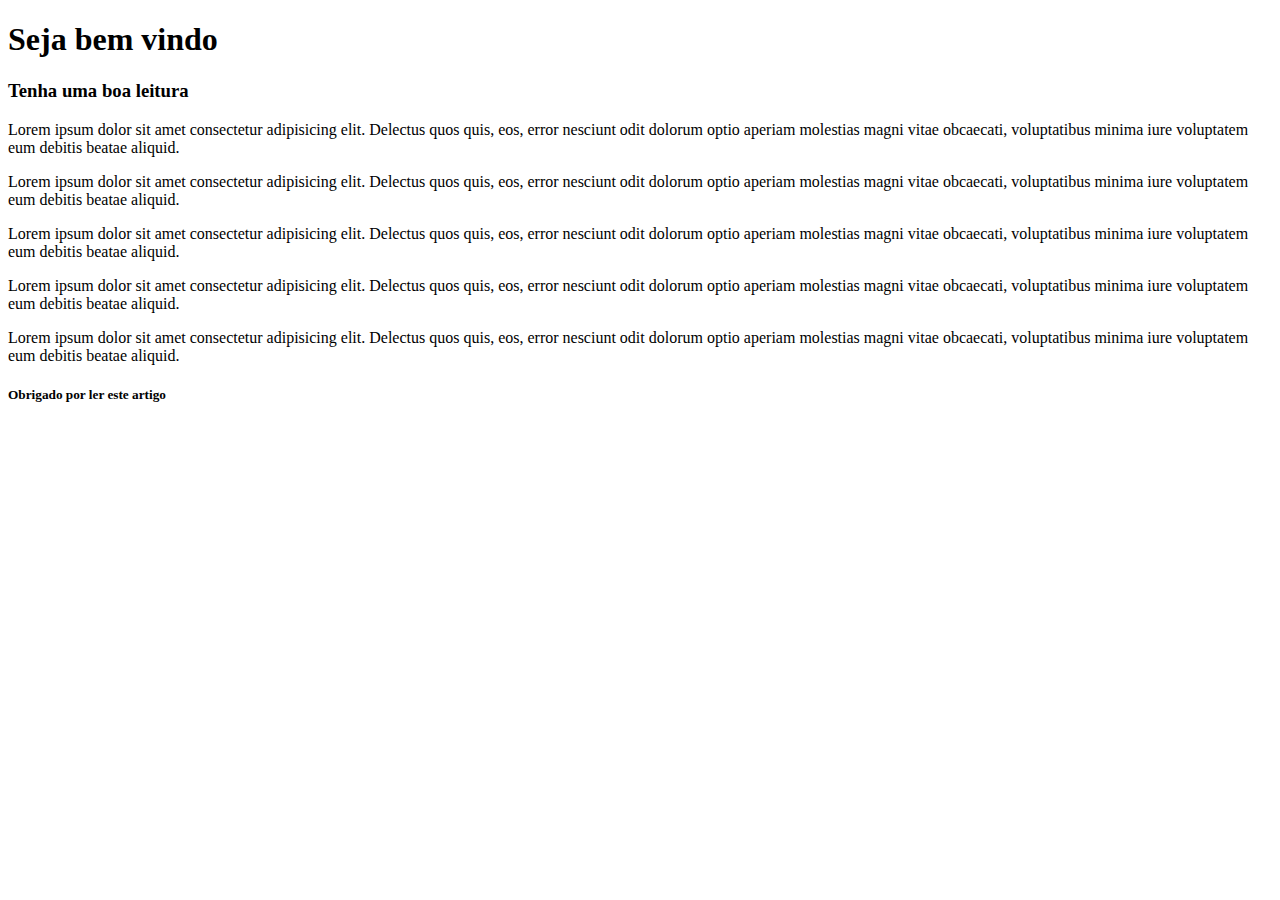
<file: 1 -HTML/aula3/index.html>
<!DOCTYPE html>
<html>
  <head>
   <title>Aula - Indentação</title>
  </head>
  <body>
    <section>
      <header>
        <h1>Seja bem vindo</h1>
        <h3>Tenha uma boa leitura</h3>
      </header>
      <article>
        <p>
            Lorem ipsum dolor sit amet consectetur adipisicing elit. Delectus quos quis, eos, error nesciunt odit dolorum optio aperiam molestias magni vitae obcaecati, voluptatibus minima iure voluptatem eum debitis beatae aliquid.
        </p>
        <p>
          Lorem ipsum dolor sit amet consectetur adipisicing elit. Delectus quos quis, eos, error nesciunt odit dolorum optio aperiam molestias magni vitae obcaecati, voluptatibus minima iure voluptatem eum debitis beatae aliquid.
        </p>
        <p>
          Lorem ipsum dolor sit amet consectetur adipisicing elit. Delectus quos quis, eos, error nesciunt odit dolorum optio aperiam molestias magni vitae obcaecati, voluptatibus minima iure voluptatem eum debitis beatae aliquid.
        </p>
        <p>
          Lorem ipsum dolor sit amet consectetur adipisicing elit. Delectus quos quis, eos, error nesciunt odit dolorum optio aperiam molestias magni vitae obcaecati, voluptatibus minima iure voluptatem eum debitis beatae aliquid.
        </p>
        <p>
          Lorem ipsum dolor sit amet consectetur adipisicing elit. Delectus quos quis, eos, error nesciunt odit dolorum optio aperiam molestias magni vitae obcaecati, voluptatibus minima iure voluptatem eum debitis beatae aliquid.
        </p>
      </article>
         <footer>
          <h5>Obrigado por ler este artigo</h5>
        </footer>
    </section>  
  </body>
</html>
</file>
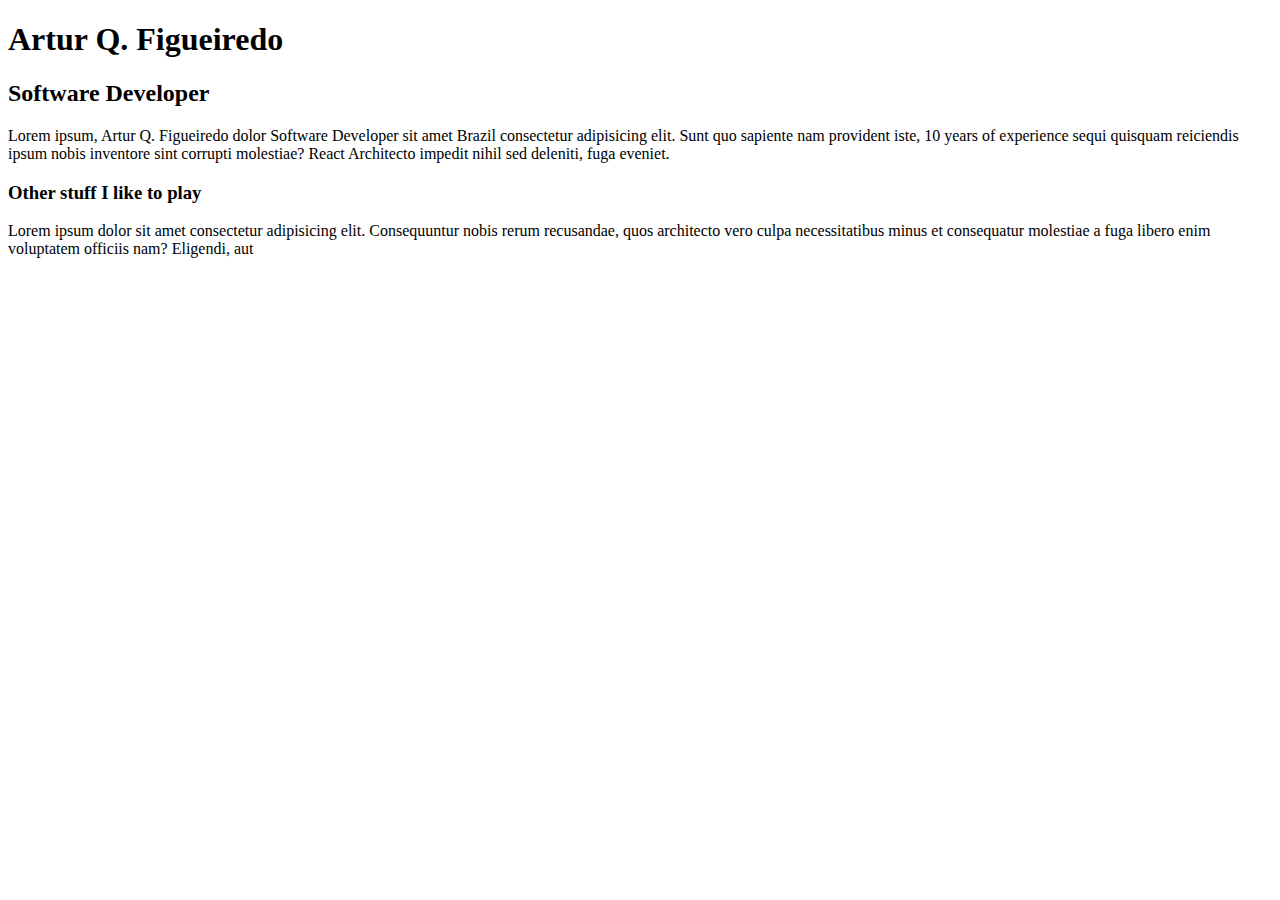
<file: 1 -HTML/aula4/index.html>
<!DOCTYPE html>
<html lang="pt">
<head>
    <meta charset="UTF-8">
    <meta http-equiv="X-UA-Compatible" content="IE=edge">
    <meta name="viewport" content="width=device-width, initial-scale=1.0">
    <title>Artur Q. Figueiredo</title>
</head>
<body>
    <h1>Artur Q. Figueiredo</h1>
    <h2>Software Developer</h2>

    <p>
        Lorem ipsum, Artur Q. Figueiredo dolor Software Developer sit amet Brazil consectetur adipisicing elit. Sunt quo sapiente nam provident iste, 10 years of experience sequi quisquam reiciendis ipsum nobis inventore sint corrupti molestiae? React Architecto impedit nihil sed deleniti, fuga eveniet.
    </p>

    <h3>Other stuff I like to play</h3>

    <p>
        Lorem ipsum dolor sit amet consectetur adipisicing elit. Consequuntur nobis rerum recusandae, quos architecto vero culpa necessitatibus minus et consequatur molestiae a fuga libero enim voluptatem officiis nam? Eligendi, aut
    </p>
</body>
</html>
</file>
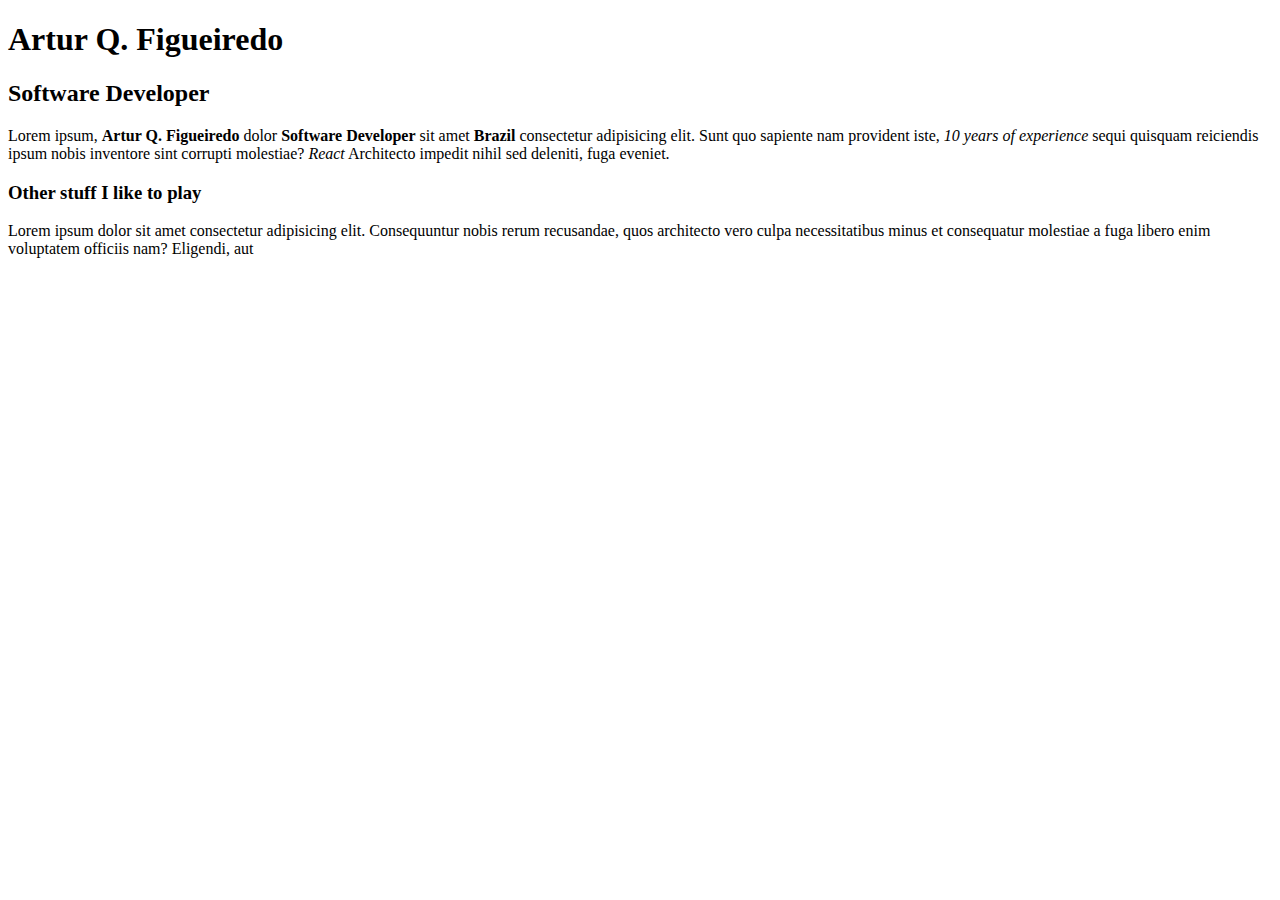
<file: 1 -HTML/aula5/index.html>
<!DOCTYPE html>
<html lang="pt">
<head>
    <meta charset="UTF-8">
    <meta http-equiv="X-UA-Compatible" content="IE=edge">
    <meta name="viewport" content="width=device-width, initial-scale=1.0">
    <title>Artur Q. Figueiredo</title>
</head>
<body>
    <h1>Artur Q. Figueiredo</h1>
    <h2>Software Developer</h2>

    <p>
        Lorem ipsum, <strong>Artur Q. Figueiredo</strong> dolor <strong>Software Developer</strong> sit amet <b>Brazil</b> consectetur adipisicing elit. Sunt quo sapiente nam provident iste, <em>10 years of experience</em> sequi quisquam reiciendis ipsum nobis inventore sint corrupti molestiae? <i>React</i> Architecto impedit nihil sed deleniti, fuga eveniet.
    </p>

    <h3>Other stuff I like to play</h3>

    <p>
        Lorem ipsum dolor sit amet consectetur adipisicing elit. Consequuntur nobis rerum recusandae, quos architecto vero culpa necessitatibus minus et consequatur molestiae a fuga libero enim voluptatem officiis nam? Eligendi, aut
    </p>
</body>
</html>
</file>
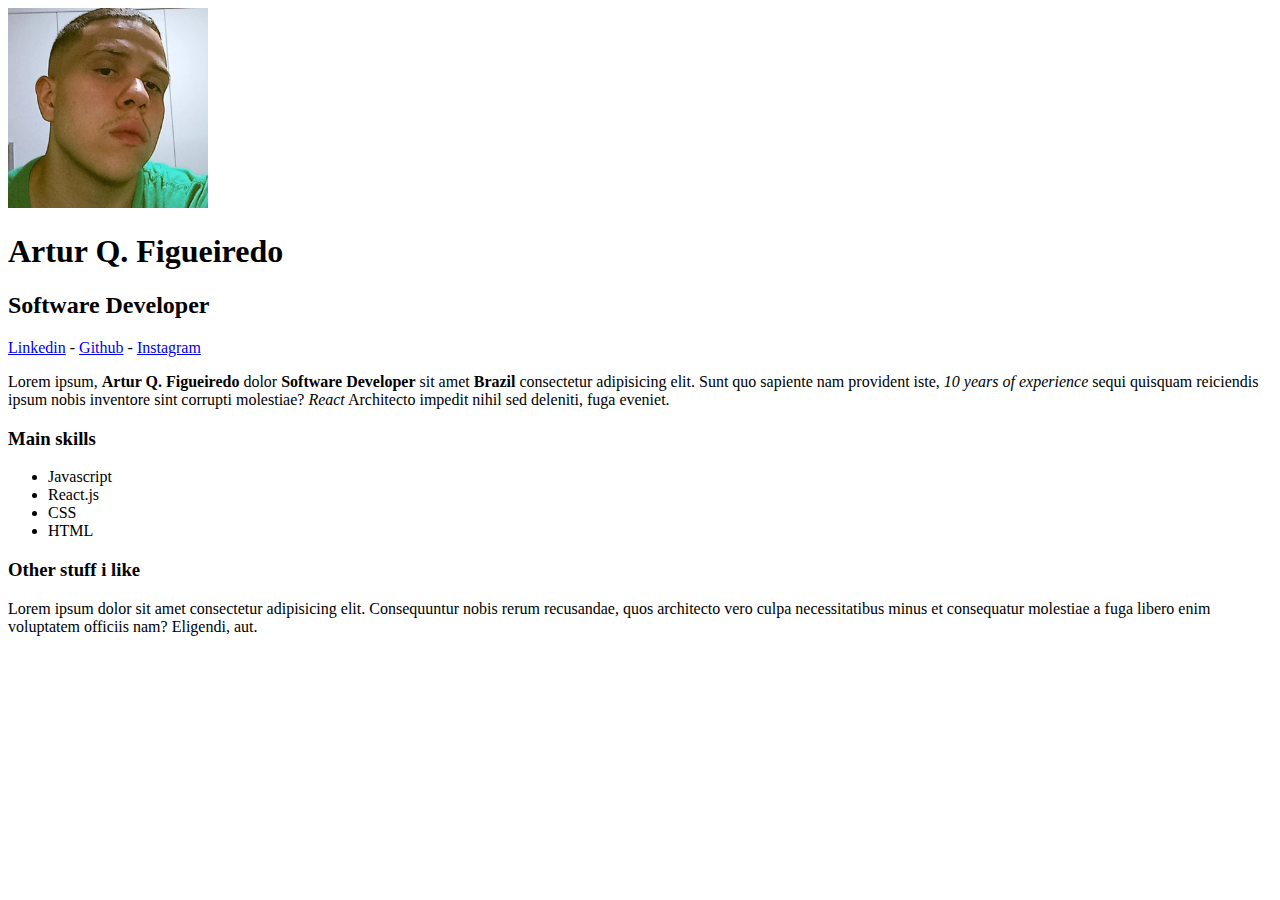
<file: 1 -HTML/aula6/index.html>
<!DOCTYPE html>
<html lang="pt">
    <head>
        <meta charset="UTF-8">
        <meta http-equiv="X-UA-Compatible" content="IE=edge">
        <meta name="viewport" content="width=device-width, initial-scale=1.0">
        <title>Artur Q. Figueiredo</title>
    </head>
    <body>
        
        <img src="artur.jpg" width="200" alt="foto:Artur Q. Figueiredo">
        
        <h1>Artur Q. Figueiredo</h1>
        <h2>Software Developer</h2>

        <a href="https://www.linkedin.com" target="_blank">Linkedin</a>
        -
        <a href="https://github.com" target="_blank">Github</a>
        -
        <a href="https://www.instagram.com" target="_blank">Instagram</a>
            
        <p>
            Lorem ipsum, <strong>Artur Q. Figueiredo</strong> dolor <strong>Software Developer</strong> sit amet <b>Brazil</b> consectetur adipisicing elit. Sunt quo sapiente nam provident iste, <em>10 years of experience</em> sequi quisquam reiciendis ipsum nobis inventore sint corrupti molestiae? <i>React</i> Architecto impedit nihil sed deleniti, fuga eveniet.
        </p>

        <h3>Main skills</h3>
        <ul>
            <li>Javascript</li>
            <li>React.js</li>
            <li>CSS</li>
            <li>HTML</li>
        </ul>

        <h3>Other stuff i like</h3>

        <p>
            Lorem ipsum dolor sit amet consectetur adipisicing elit. Consequuntur nobis rerum recusandae, quos architecto vero culpa necessitatibus minus et consequatur molestiae a fuga libero enim voluptatem officiis nam? Eligendi, aut.
        </p>
    </body>
</html>
</file>
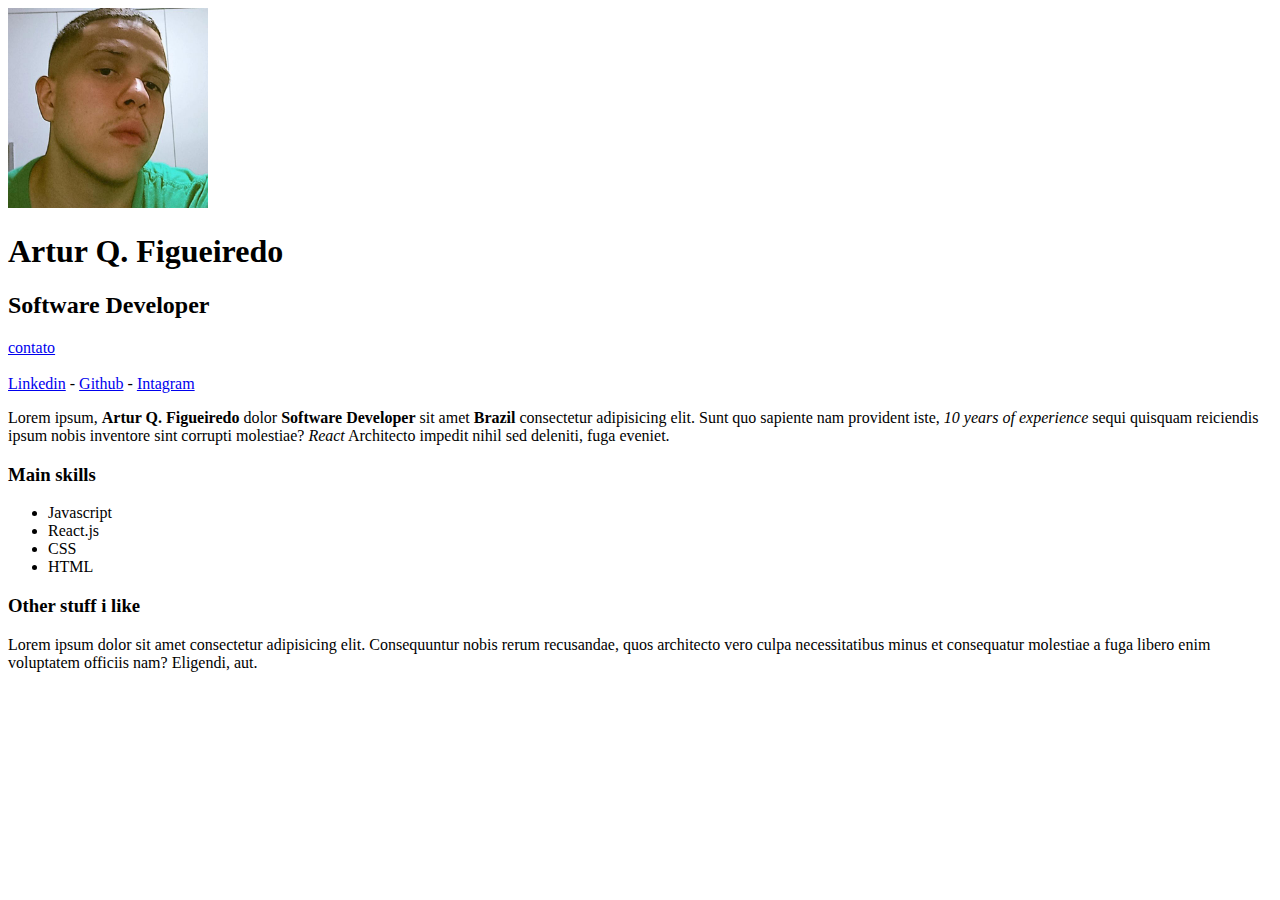
<file: 1 -HTML/aula7/index.html>
<!DOCTYPE html>
<html lang="pt">
    <head>
        <meta charset="UTF-8">
        <meta http-equiv="X-UA-Compatible" content="IE=edge">
        <meta name="viewport" content="width=device-width, initial-scale=1.0">
        <title>Artur Q. Figueiredo</title>
    </head>
    <body>
        
        <img src="artur.jpg" width="200" alt="foto: Artur Q. Figueiredo">
        
        
        <h1>Artur Q. Figueiredo</h1>
        <h2>Software Developer</h2>

        <a href="contato.html" target="_blank">contato</a>

        <br></br>

        <a href="http://www.linkedin.com" target="_blank">Linkedin</a>
        - 
        <a href="http://www.github.com" target="_blank" >Github</a>
        -
        <a href="http://www.instagram.com" target="_blank">Intagram</a>

        <p>
            Lorem ipsum, <strong>Artur Q. Figueiredo</strong> dolor <strong>Software Developer</strong> sit amet <b>Brazil</b> consectetur adipisicing elit. Sunt quo sapiente nam provident iste, <em>10 years of experience</em> sequi quisquam reiciendis ipsum nobis inventore sint corrupti molestiae? <i>React</i> Architecto impedit nihil sed deleniti, fuga eveniet.
        </p>
        <h3>Main skills</h3>
        <ul>
            <li>Javascript</li>
            <li>React.js</li>
            <li>CSS</li>
            <li>HTML</li>
        </ul>

        <h3>Other stuff i like</h3>
        
        <p>
            Lorem ipsum dolor sit amet consectetur adipisicing elit. Consequuntur nobis rerum recusandae, quos architecto vero culpa necessitatibus minus et consequatur molestiae a fuga libero enim voluptatem officiis nam? Eligendi, aut.
        </p>
    </body>
</html>
</file>
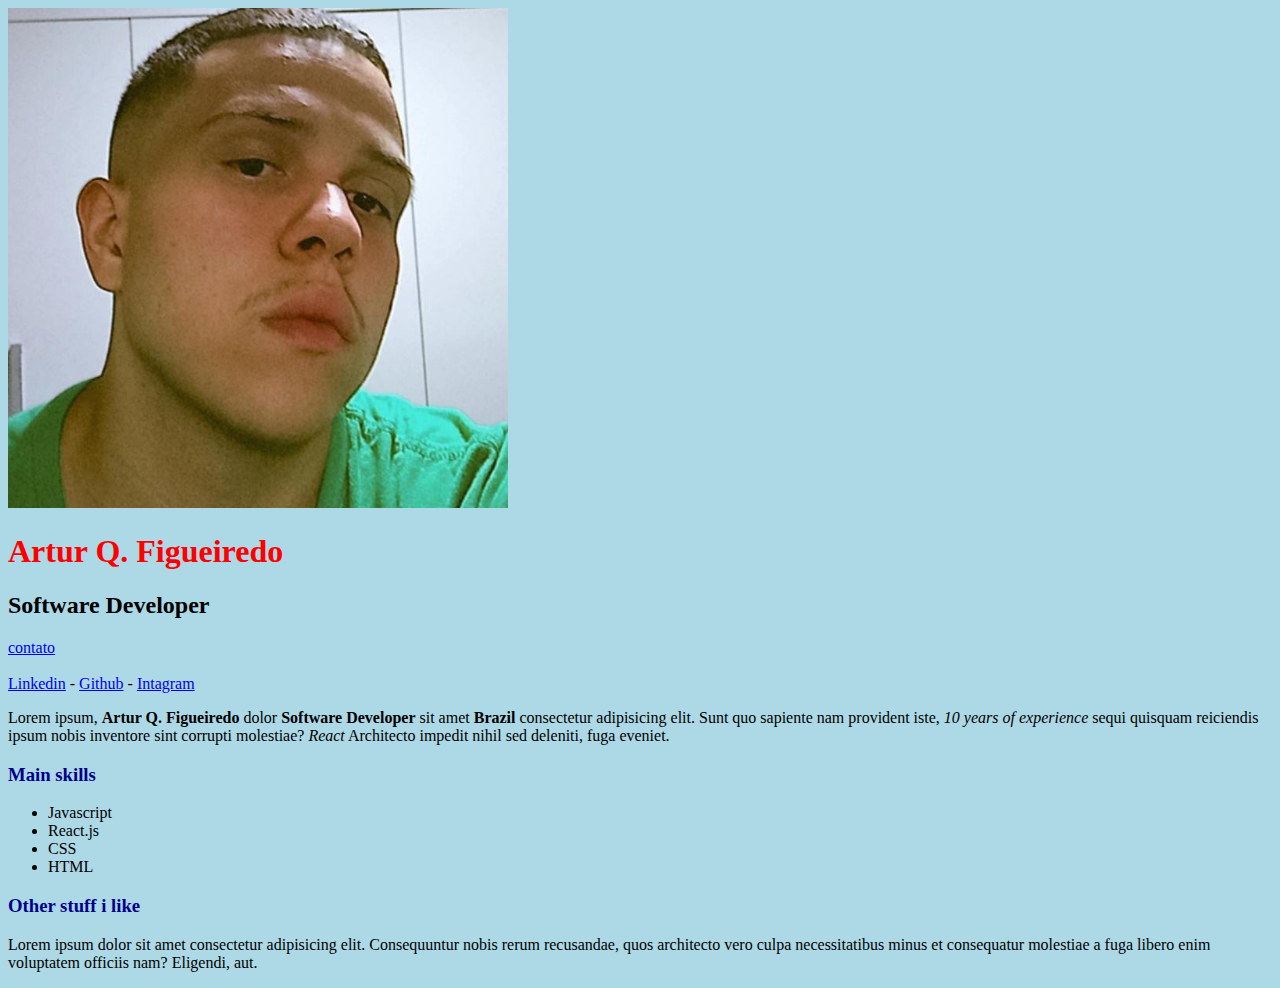
<file: 2 -CSS/aula1/index.html>
<!DOCTYPE html>
<html lang="pt">
    <head>
        <meta charset="UTF-8">
        <meta http-equiv="X-UA-Compatible" content="IE=edge">
        <meta name="viewport" content="width=device-width, initial-scale=1.0">
        <title>Artur Q. Figueiredo</title>
        <link rel="stylesheet" href="style.css">
    </head>
    <body>
        
        <img src="artur.jpg"  alt="foto: Artur Q. Figueiredo"class=foto>
        
        
        <h1 id="titulo-principal">Artur Q. Figueiredo</h1>
        <h2>Software Developer</h2>

        <a href="contato.html" target="_blank">contato</a>

        <br></br>

        <a href="http://www.linkedin.com" target="_blank">Linkedin</a>
        - 
        <a href="http://www.github.com" target="_blank" >Github</a>
        -
        <a href="http://www.instagram.com" target="_blank">Intagram</a>

        <p>
            Lorem ipsum, <strong>Artur Q. Figueiredo</strong> dolor <strong>Software Developer</strong> sit amet <b>Brazil</b> consectetur adipisicing elit. Sunt quo sapiente nam provident iste, <em>10 years of experience</em> sequi quisquam reiciendis ipsum nobis inventore sint corrupti molestiae? <i>React</i> Architecto impedit nihil sed deleniti, fuga eveniet.
        </p>
         <h3 class="verde">Main skills</h3>
        <ul>
            <li>Javascript</li>
            <li>React.js</li>
            <li>CSS</li>
            <li>HTML</li>
        </ul>
        <h3>Other stuff i like</h3>
        <p>
            Lorem ipsum dolor sit amet consectetur adipisicing elit. Consequuntur nobis rerum recusandae, quos architecto vero culpa necessitatibus minus et consequatur molestiae a fuga libero enim voluptatem officiis nam? Eligendi, aut.
        </p>
    </body>
</html>
</file>
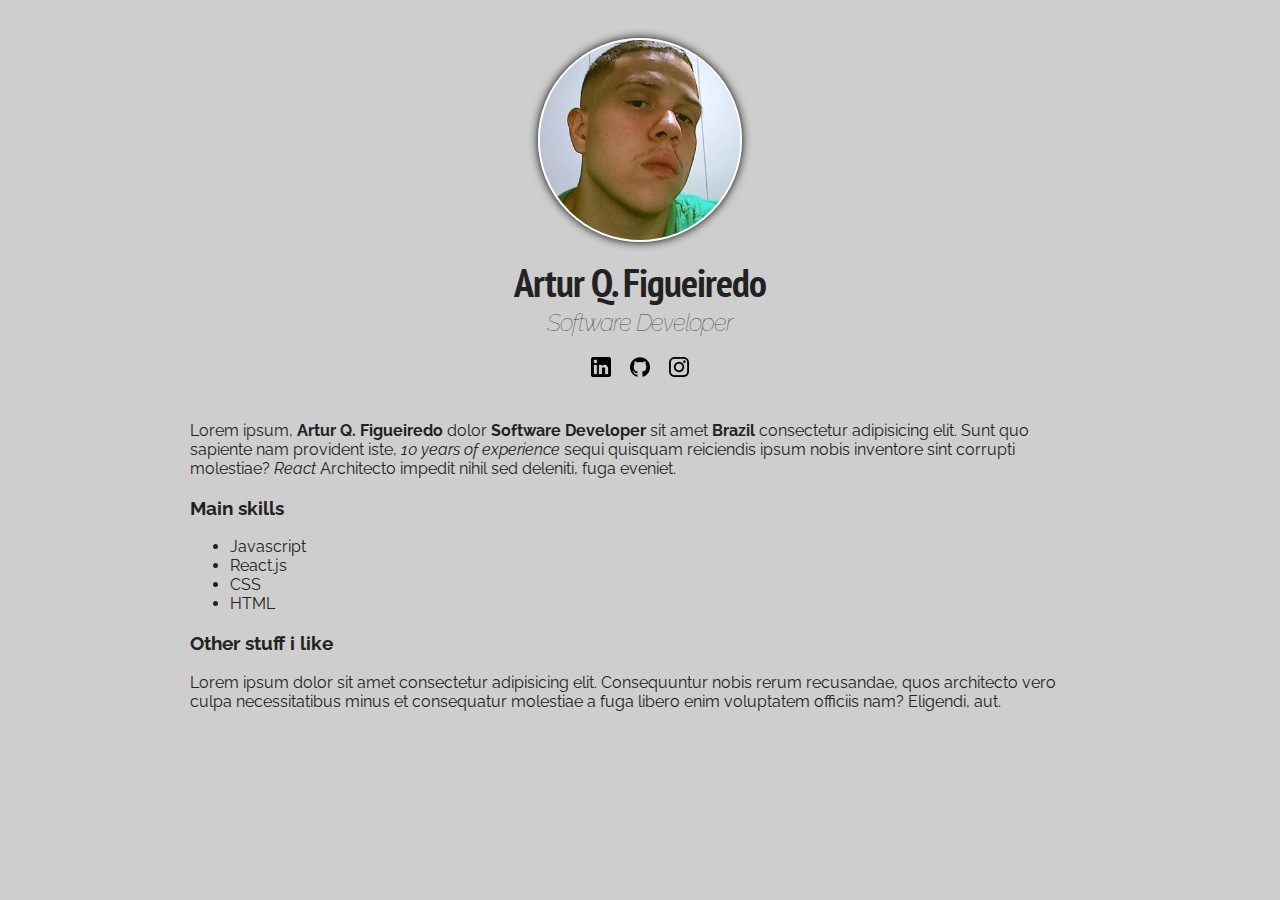
<file: 2 -CSS/aula10/index.html>
<!DOCTYPE html>
<html lang="pt">
    <head>
        <meta charset="UTF-8">
        <meta http-equiv="X-UA-Compatible" content="IE=edge">
        <meta name="viewport" content="width=device-width, initial-scale=1.0">
        <title>Artur Q. Figueiredo</title>
        <link href="https://fonts.googleapis.com/css2?family=PT+Sans+Narrow:wght@700&family=Raleway:wght@400;500&display=swap" rel="stylesheet">
        <link rel="stylesheet" href="style.css">
    </head>
<body>
    
    <div class="container">
        <div class="profile">
            <img src="artur.jpg"  alt="foto: Artur Q. Figueiredo"class=foto>
                    
                    
            <h1>Artur Q. Figueiredo</h1>
            <h2>Software Developer</h2>

            <a href="http://www.linkedin.com" target="_blank" class="social-links">
            <img src="logo-linkedin.png" alt="Linkedin" class="social-icons">

            </a>
                    
            <a href="http://www.github.com" target="_blank" class="social-links">
                <img src="logo-github.png" alt="Github" class="social-icons github">
          
            </a>
                    
            <a href="http://www.instagram.com" target="_blank" class="social-links">
                <img src="logo-instagram.png" alt="Instagram" class="social-icons">
                
            </a>
        </div>  
        <p>
            Lorem ipsum, <strong>Artur Q. Figueiredo</strong> dolor <strong>Software Developer</strong> sit amet <b>Brazil</b> consectetur adipisicing elit. Sunt quo sapiente nam provident iste, <em>10 years of experience</em> sequi quisquam reiciendis ipsum nobis inventore sint corrupti molestiae? <i>React</i> Architecto impedit nihil sed deleniti, fuga eveniet.
        </p>
        <h3>Main skills</h3>
        <ul>
        <li>Javascript</li>
        <li>React.js</li>
        <li>CSS</li>
        <li>HTML</li>
        </ul>
        <h3>Other stuff i like</h3>
        <p>
            Lorem ipsum dolor sit amet consectetur adipisicing elit. Consequuntur nobis rerum recusandae, quos architecto vero culpa necessitatibus minus et consequatur molestiae a fuga libero enim voluptatem officiis nam? Eligendi, aut.
        </p>
    </div>

</body>
</html>
</file>
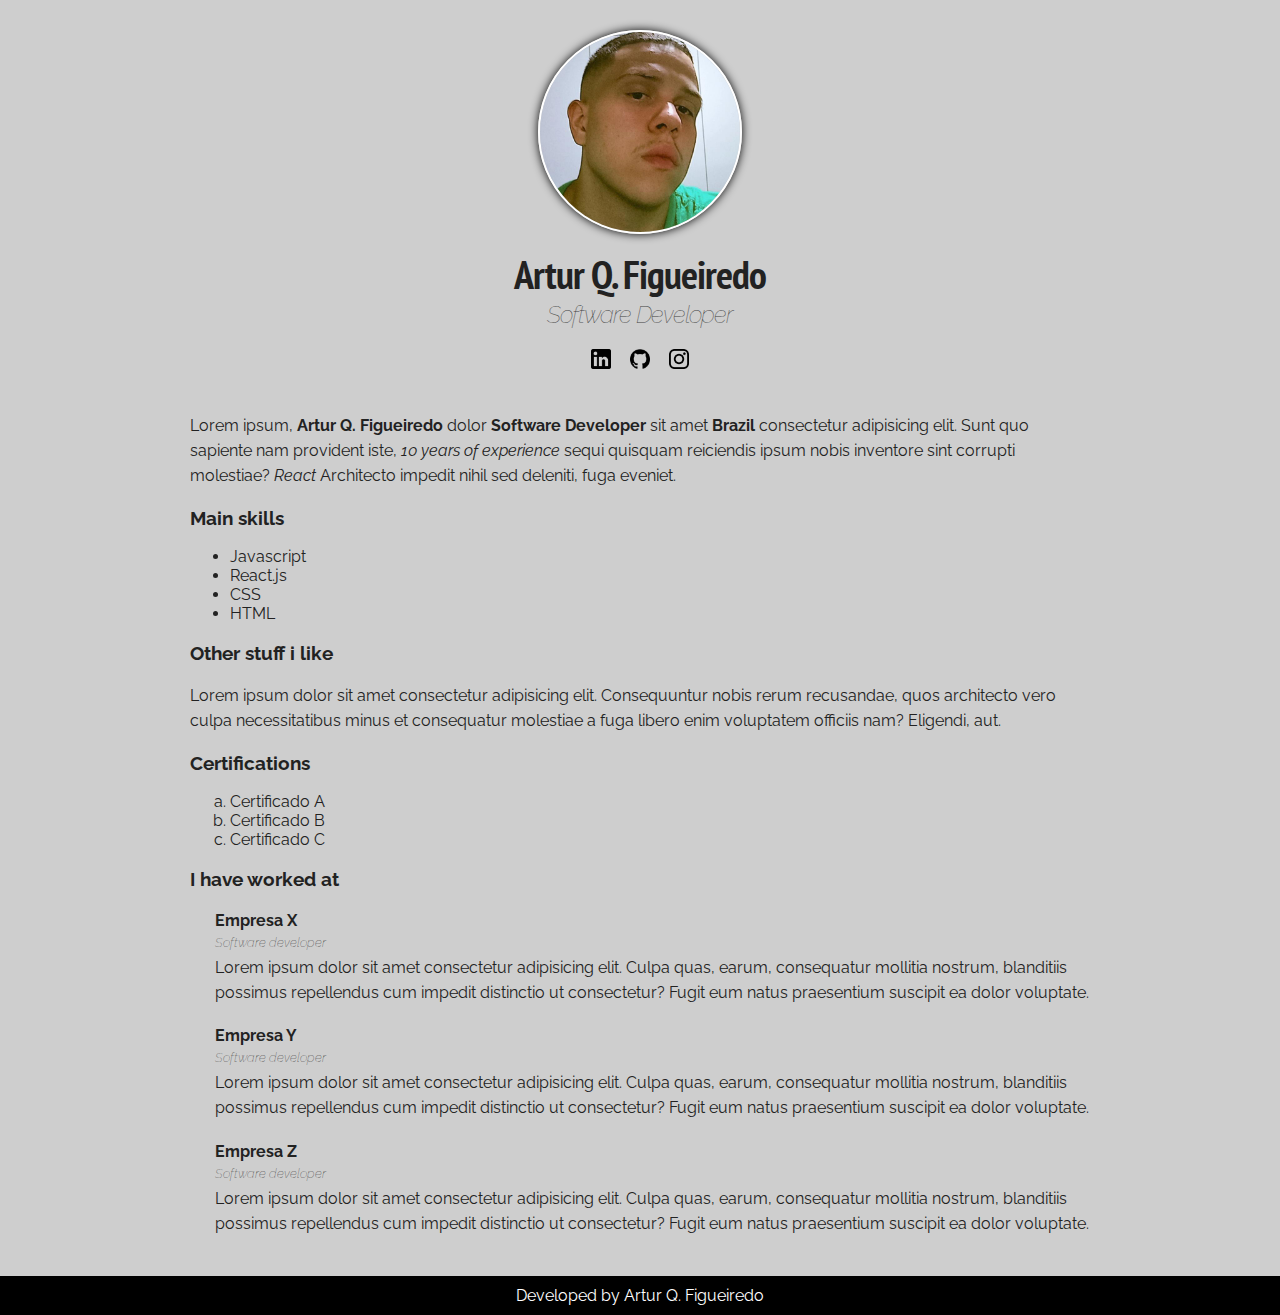
<file: 2 -CSS/aula11/index.html>
<!DOCTYPE html>
<html lang="pt">
    <head>
        <meta charset="UTF-8">
        <meta http-equiv="X-UA-Compatible" content="IE=edge">
        <meta name="viewport" content="width=device-width, initial-scale=1.0">
        <title>Artur Q. Figueiredo</title>
        <link href="https://fonts.googleapis.com/css2?family=PT+Sans+Narrow:wght@700&family=Raleway:wght@400;500&display=swap" rel="stylesheet">
        <link rel="stylesheet" href="style.css">
    </head>
<body>
    
    <div class="container">
        <div class="profile">
            <img src="artur.jpg"  alt="foto: Artur Q. Figueiredo"class=foto>
                                       
            <h1>Artur Q. Figueiredo</h1>
            <h2>Software Developer</h2>

            <a href="http://www.linkedin.com" target="_blank" class="social-links">
            <img src="logo-linkedin.png" alt="Linkedin" class="social-icons">

            </a>
                    
            <a href="http://www.github.com" target="_blank" class="social-links">
                <img src="logo-github.png" alt="Github" class="social-icons github">
          
            </a>
                    
            <a href="http://www.instagram.com" target="_blank" class="social-links">
                <img src="logo-instagram.png" alt="Instagram" class="social-icons">
            </a>
        </div>  
        <p>
            Lorem ipsum, <strong>Artur Q. Figueiredo</strong> dolor <strong>Software Developer</strong> sit amet <b>Brazil</b> consectetur adipisicing elit. Sunt quo sapiente nam provident iste, <em>10 years of experience</em> sequi quisquam reiciendis ipsum nobis inventore sint corrupti molestiae? <i>React</i> Architecto impedit nihil sed deleniti, fuga eveniet.
        </p>
        <h3>Main skills</h3>
        <ul>
            <li>Javascript</li>
            <li>React.js</li>
            <li>CSS</li>
            <li>HTML</li>
        </ul>
        <h3>Other stuff i like</h3>
        <p>
            Lorem ipsum dolor sit amet consectetur adipisicing elit. Consequuntur nobis rerum recusandae, quos architecto vero culpa necessitatibus minus et consequatur molestiae a fuga libero enim voluptatem officiis nam? Eligendi, aut.
        </p>

        <h3>Certifications</h3>
        <ol type="a">
            <li>Certificado A</li>
            <li>Certificado B</li>
            <li>Certificado C</li>
        </ol>

        <h3>I have worked at</h3>
        <ul class="jobs-list">
            <li>
                <h4>Empresa X</h4>
                <h5>Software developer</h5>
                <p>
                    Lorem ipsum dolor sit amet consectetur adipisicing elit. Culpa quas, earum, consequatur mollitia nostrum, blanditiis possimus repellendus cum impedit distinctio ut consectetur? Fugit eum natus praesentium suscipit ea dolor voluptate.
                </p>
            </li>
            <li>
                <h4>Empresa Y</h4>
                <h5>Software developer</h5>
                <p>
                    Lorem ipsum dolor sit amet consectetur adipisicing elit. Culpa quas, earum, consequatur mollitia nostrum, blanditiis possimus repellendus cum impedit distinctio ut consectetur? Fugit eum natus praesentium suscipit ea dolor voluptate.
                </p>
            </li>
            <li>
                <h4>Empresa Z</h4>
                <h5>Software developer</h5>
                <p>
                    Lorem ipsum dolor sit amet consectetur adipisicing elit. Culpa quas, earum, consequatur mollitia nostrum, blanditiis possimus repellendus cum impedit distinctio ut consectetur? Fugit eum natus praesentium suscipit ea dolor voluptate.
                </p>
            </li>
        </ul>
    </div>
    
    <div class="footer">
        Developed by Artur Q. Figueiredo
    </div>

</body>
</html>
</file>
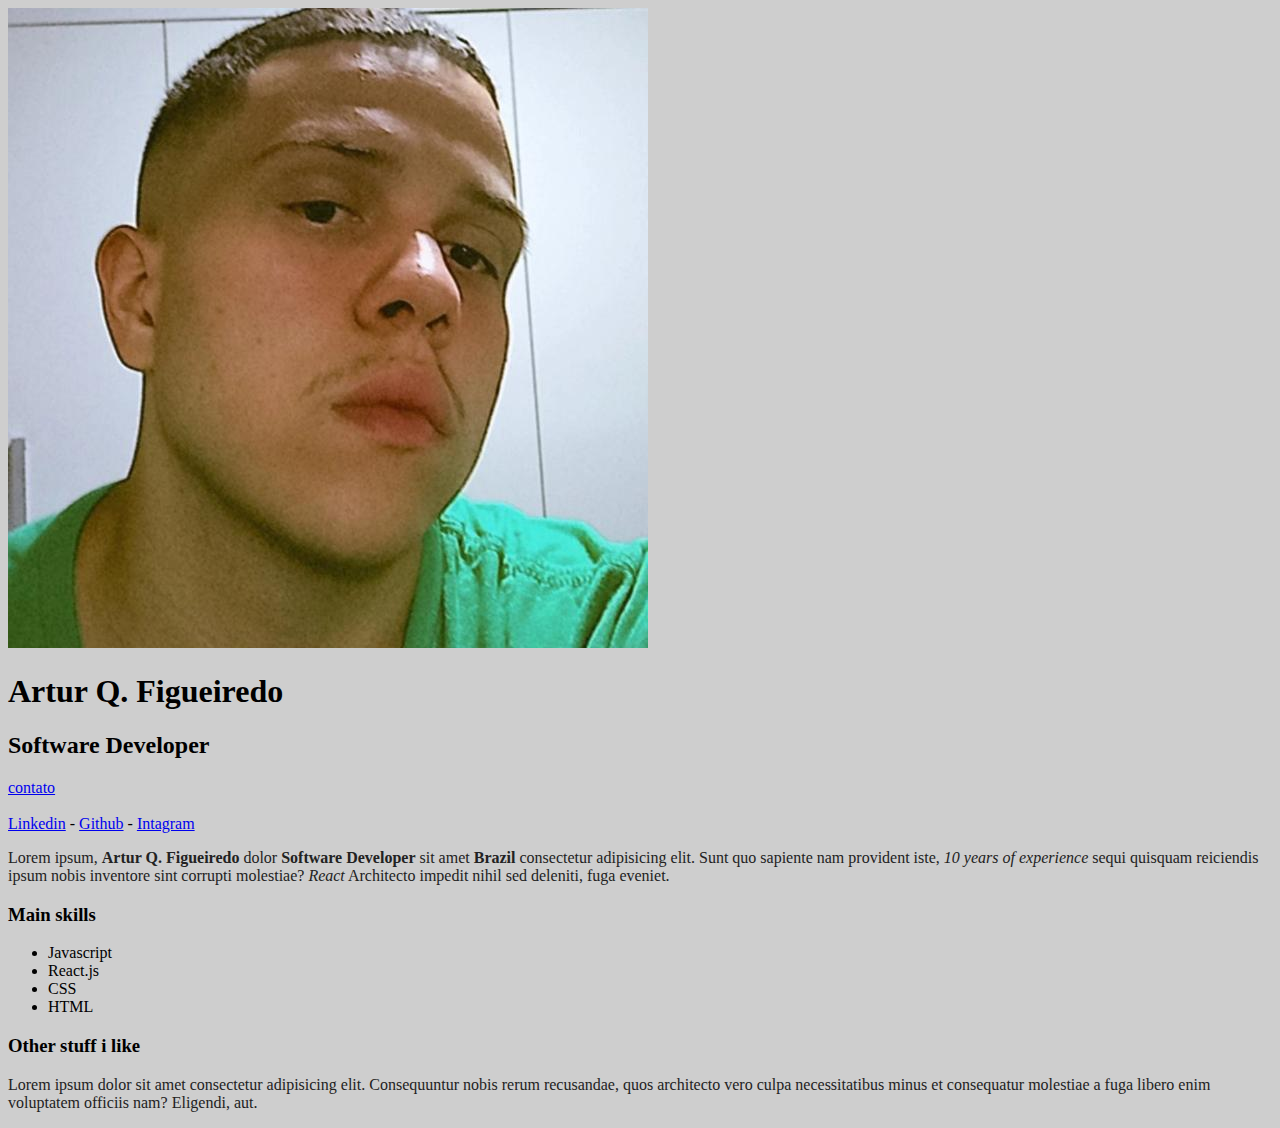
<file: 2 -CSS/aula2/index.html>
<!DOCTYPE html>
<html lang="pt">
    <head>
        <meta charset="UTF-8">
        <meta http-equiv="X-UA-Compatible" content="IE=edge">
        <meta name="viewport" content="width=device-width, initial-scale=1.0">
        <title>Artur Q. Figueiredo</title>
       <link rel="stylesheet" href="style.css">
    </head>
    <body>
        
        <img src="artur.jpg"  alt="foto: Artur Q. Figueiredo"class=foto>
        
        
        <h1 id="titulo-principal">Artur Q. Figueiredo</h1>
        <h2>Software Developer</h2>

        <a href="contato.html" target="_blank">contato</a>

        <br></br>

        <a href="http://www.linkedin.com" target="_blank">Linkedin</a>
        - 
        <a href="http://www.github.com" target="_blank" >Github</a>
        -
        <a href="http://www.instagram.com" target="_blank">Intagram</a>

        <p>
            Lorem ipsum, <strong>Artur Q. Figueiredo</strong> dolor <strong>Software Developer</strong> sit amet <b>Brazil</b> consectetur adipisicing elit. Sunt quo sapiente nam provident iste, <em>10 years of experience</em> sequi quisquam reiciendis ipsum nobis inventore sint corrupti molestiae? <i>React</i> Architecto impedit nihil sed deleniti, fuga eveniet.
        </p>
         <h3 class="verde">Main skills</h3>
        <ul>
            <li>Javascript</li>
            <li>React.js</li>
            <li>CSS</li>
            <li>HTML</li>
        </ul>
        <h3>Other stuff i like</h3>
        <p>
            Lorem ipsum dolor sit amet consectetur adipisicing elit. Consequuntur nobis rerum recusandae, quos architecto vero culpa necessitatibus minus et consequatur molestiae a fuga libero enim voluptatem officiis nam? Eligendi, aut.
        </p>
    </body>
</html>
</file>
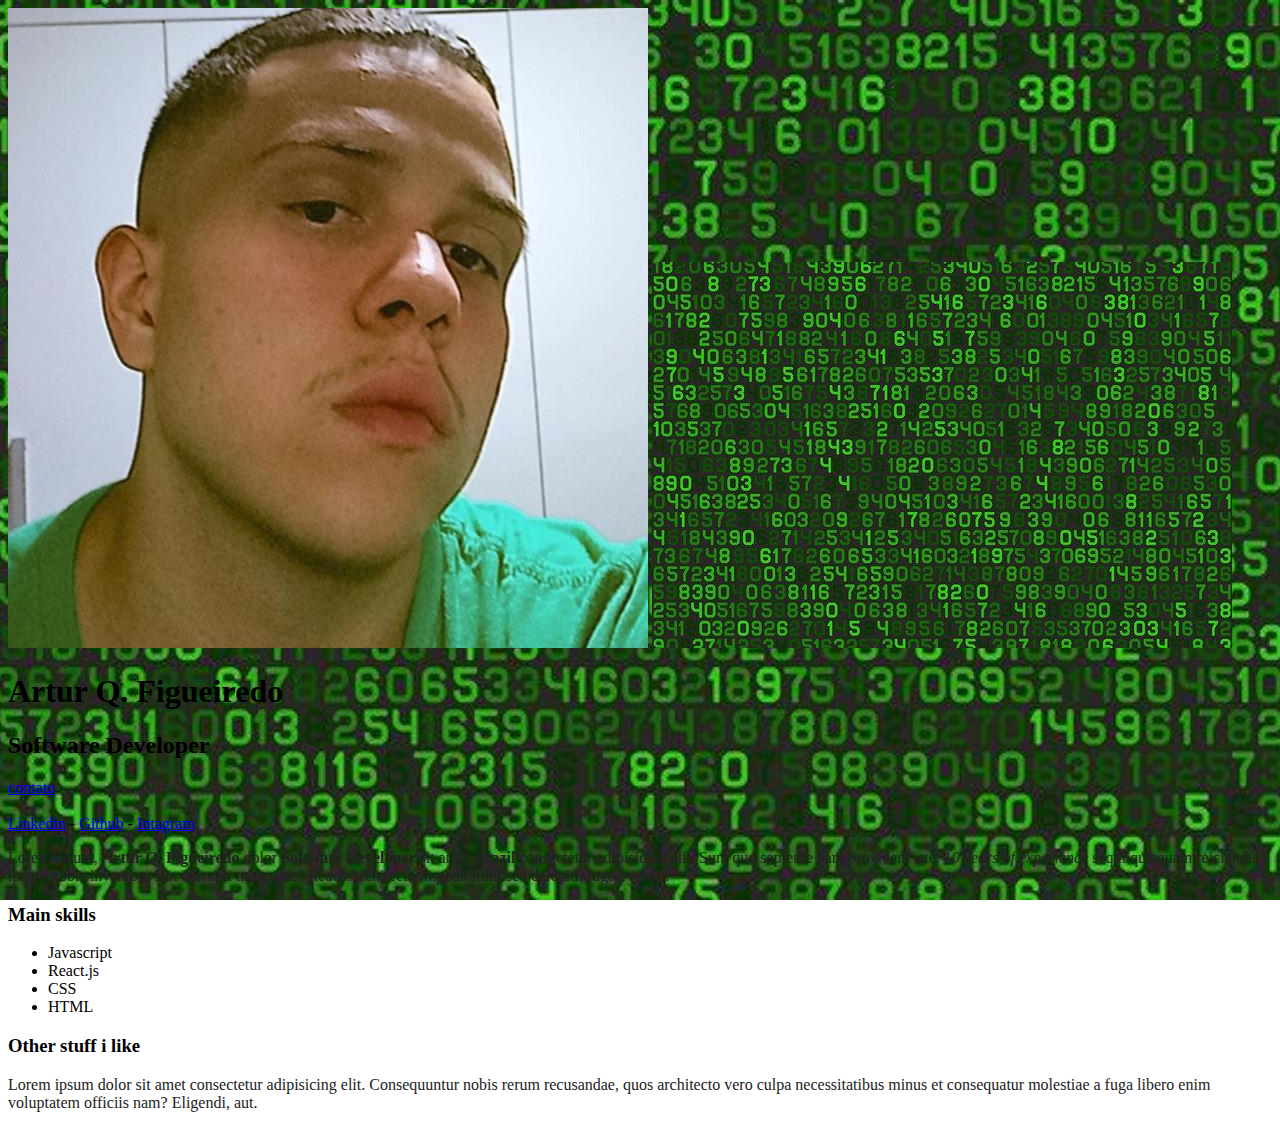
<file: 2 -CSS/aula3/index.html>
<!DOCTYPE html>
<html lang="pt">
    <head>
        <meta charset="UTF-8">
        <meta http-equiv="X-UA-Compatible" content="IE=edge">
        <meta name="viewport" content="width=device-width, initial-scale=1.0">
        <title>Artur Q. Figueiredo</title>
       <link rel="stylesheet" href="style.css">
    </head>
    <body>
        
        <img src="artur.jpg"  alt="foto: Artur Q. Figueiredo"class=foto>
        <img src="background.jpg" alt="foto: background">
        
        
        <h1 id="titulo-principal">Artur Q. Figueiredo</h1>
        <h2>Software Developer</h2>

        <a href="contato.html" target="_blank">contato</a>

        <br></br>

        <a href="http://www.linkedin.com" target="_blank">Linkedin</a>
        - 
        <a href="http://www.github.com" target="_blank" >Github</a>
        -
        <a href="http://www.instagram.com" target="_blank">Intagram</a>

        <p>
            Lorem ipsum, <strong>Artur Q. Figueiredo</strong> dolor <strong>Software Developer</strong> sit amet <b>Brazil</b> consectetur adipisicing elit. Sunt quo sapiente nam provident iste, <em>10 years of experience</em> sequi quisquam reiciendis ipsum nobis inventore sint corrupti molestiae? <i>React</i> Architecto impedit nihil sed deleniti, fuga eveniet.
        </p>
         <h3 class="verde">Main skills</h3>
        <ul>
            <li>Javascript</li>
            <li>React.js</li>
            <li>CSS</li>
            <li>HTML</li>
        </ul>
        <h3>Other stuff i like</h3>
        <p>
            Lorem ipsum dolor sit amet consectetur adipisicing elit. Consequuntur nobis rerum recusandae, quos architecto vero culpa necessitatibus minus et consequatur molestiae a fuga libero enim voluptatem officiis nam? Eligendi, aut.
        </p>
    </body>
</html>
</file>
<file: 2 -CSS/aula1/style.css>
body{background-color: lightblue;}

h3{color: darkblue;}

.foto{width: 500px;}

#titulo-principal{color: red;}
</file>
<file: 2 -CSS/aula10/style.css>
body {
     background-color: #cecece;
     font-family: 'Raleway', sans-serif;
     color: rgb(34, 34, 34);
}

.container {
     width: 900px;
     margin: 0 auto;
}

.profile{
     text-align: center;
     margin-bottom: 40px;
}

.foto 
{
     width: 200px;
     border: 2px solid white;
     border-radius: 50%; 
     margin: 30px 30px 0px 30px;
     box-shadow: 0px 0px 10px black;
}
    
h1{
     margin-top: 10px;
     margin-bottom: 0;
     letter-spacing: -1px;
     font-family: 'PT Sans Narrow', sans-serif;
     font-size: 40px;
}
    
h2 {
     margin-top: 0;
     font-style: italic;
     color: #414141;
     font-weight: 100;
     letter-spacing: -1px;
}

.social-links{
     text-decoration: none;
}

.social-icons {
     width: 20px;
}

.github{
     margin: 0px 15px 0px 15px;
}
</file>
<file: 2 -CSS/aula11/style.css>
body {
     background-color: #cecece;
     font-family: 'Raleway', sans-serif;
     color: rgb(34, 34, 34);
     margin: 0px;
}

.container {
     width: 900px;
     margin: 0 auto;
}

.profile{
     text-align: center;
     margin-bottom: 40px;
}

.foto 
{
     width: 200px;
     border: 2px solid white;
     border-radius: 50%; 
     margin: 30px 30px 0px 30px;
     box-shadow: 0px 0px 10px black;
}
    
h1{
     margin-top: 10px;
     margin-bottom: 0;
     letter-spacing: -1px;
     font-family: 'PT Sans Narrow', sans-serif;
     font-size: 40px;
}
    
h2 {
     margin-top: 0;
     font-style: italic;
     color: #414141;
     font-weight: 100;
     letter-spacing: -1px;
}

h4 {
    margin-bottom: 5px;

}

h5 {
     margin-top: 0px;
     margin-bottom:5px;
     font-weight: 100;
     font-style: italic;
}

p {
line-height: 25px;
margin-top: 0px;
}

.social-links{
     text-decoration: none;
}

.social-icons {
     width: 20px;
}

.github{
     margin: 0px 15px 0px 15px;
}

.jobs-list{
     list-style: none;
     padding-left: 25px;
}

.footer {
     background-color: black;
     margin-top: 40px;
     color: white;
     text-align: center;
     padding: 10px 0px;
}
</file>
<file: 2 -CSS/aula2/style.css>
body {background-color: #cecece}

p{color: rgb(34, 34, 34);}
</file>
<file: 2 -CSS/aula3/style.css>
body { 
    background-image: url(background.jpg);
    background-repeat:no-repeat ;
    /*background-position: 100% 10%; */ 
    background-position: center center;
    background-size: cover;
    background-attachment: fixed; 
}


p{color: rgb(34, 34, 34);}
</file>
